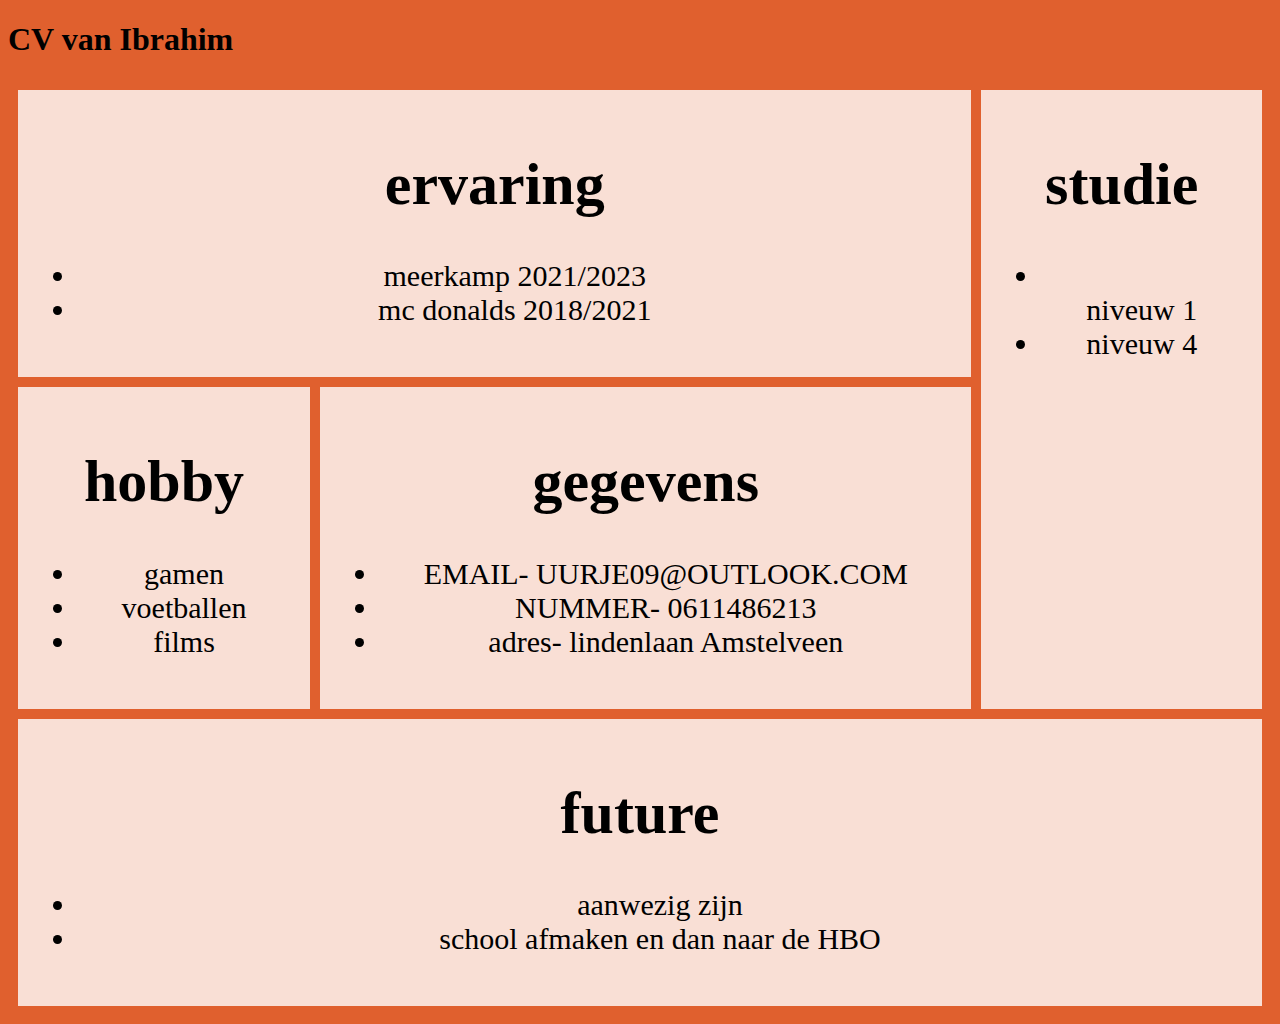
<file: ibra.html>
<!DOCTYPE html>
<html lang="en">
<head>
    <meta charset="UTF-8">
    <meta name="viewport" content="width=device-width, initial-scale=1.0">
    <title>cv van ibrahim</title>
    <link rel="stylesheet" href="cv.css" type="text/css">

</head>
<body>
    <h1>CV van Ibrahim</h1>

    <div class="grid-container">
        <div class="grid-item item1"><h1>ervaring</h1><ul>
            <li>meerkamp 2021/2023</li>
            <li>mc donalds 2018/2021</li>
        </ul></div>
        <div class="grid-item item2"><h1>studie</h1> <ul>
            <li></li>niveuw 1 
            <li>niveuw 4 </li>
        </ul></div>
        <div class="grid-item item3"><h1>hobby</h1> <ul>
            <li>gamen</li>
            <li>voetballen</li>
            <li>films</li>
        </ul></div>  
        <div class="grid-item item4"><h1>gegevens</h1> <ul>
            <li>EMAIL- UURJE09@OUTLOOK.COM</li>
            <li>NUMMER- 0611486213</li>
            <li>adres- lindenlaan Amstelveen</li>
        </ul></div>
        <div class="grid-item item5"><h1>future</h1> <ul>
            <li>aanwezig zijn</li>
            <li>school afmaken en  dan naar de HBO</li>
        </ul></div>
      </div>
      
</body>
</html>
</file>
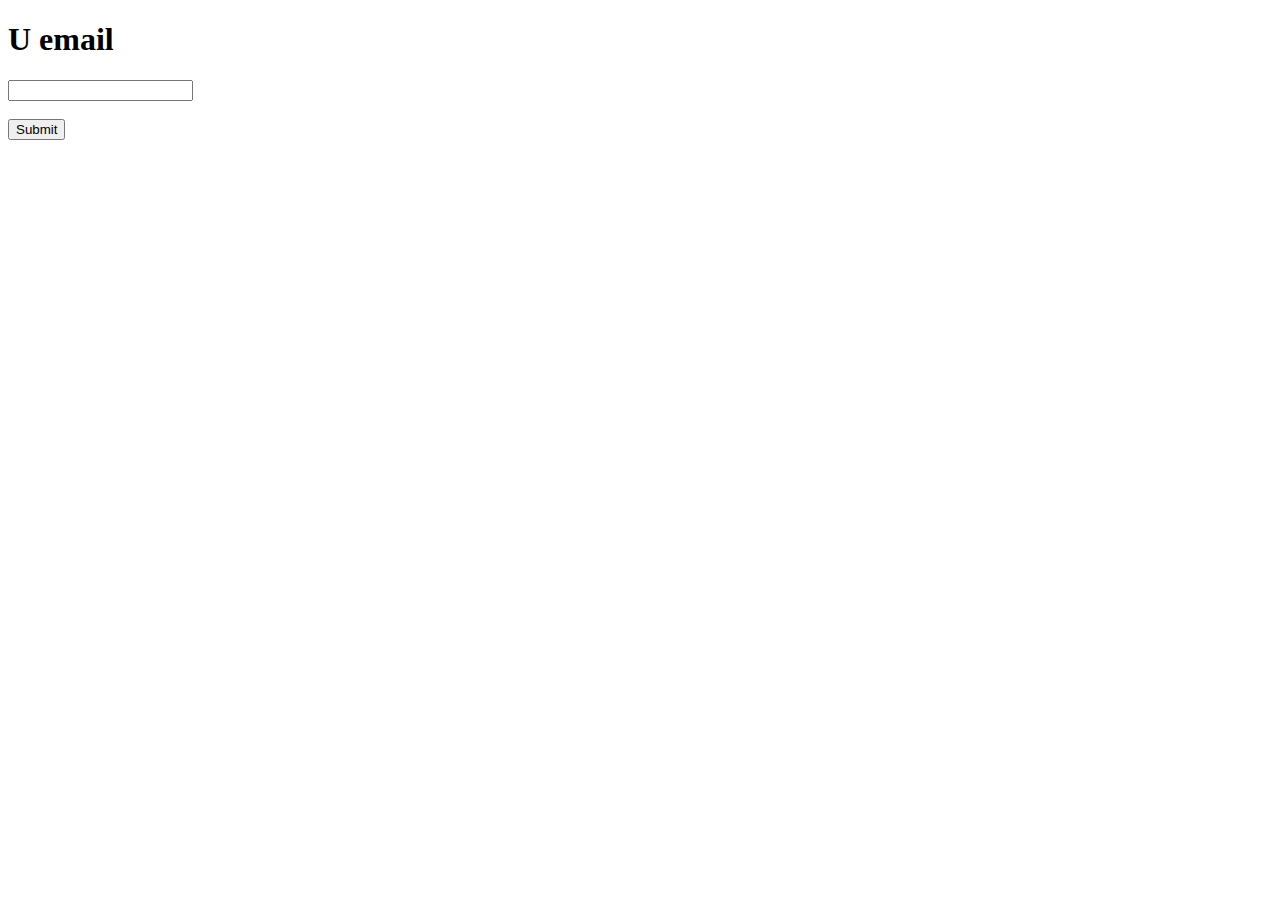
<file: sign up hier.html>
<!DOCTYPE html>
<html lang="en">
<head>
    <meta charset="UTF-8">
    <meta name="viewport" content="width=device-width, initial-scale=1.0">
    <title>Document</title>
</head>
<body>
<h1> U email</h1>
    
    <input type="text">
    <br><br>
    <input type="submit">
</body>
</html>
</file>
<file: cv.css>
.grid-container {
    display: grid;
    gap: 10px;
    background-color: #e0602e;
    padding: 10px;
  }
  
  .grid-item {
    background-color: rgba(255, 255, 255, 0.8);
    text-align: center;
    padding: 20px;
    font-size: 30px;
  }
  
  .item1 {
    grid-column: 1 / span 2;
    grid-row: 1;
  }
  
  .item2 {
    grid-column: 3;
    grid-row: 1 / span 2;
  }
  
  .item5 {
    grid-column: 1 / span 3;
    grid-row: 3;
  }
  body{
    background-color: #e0602e;
  }

  @media screen and (max-width: 600px) {

    .container {
  
      grid-template-columns: repeat(2, 1fr);
  
    }
  
  }
</file>
